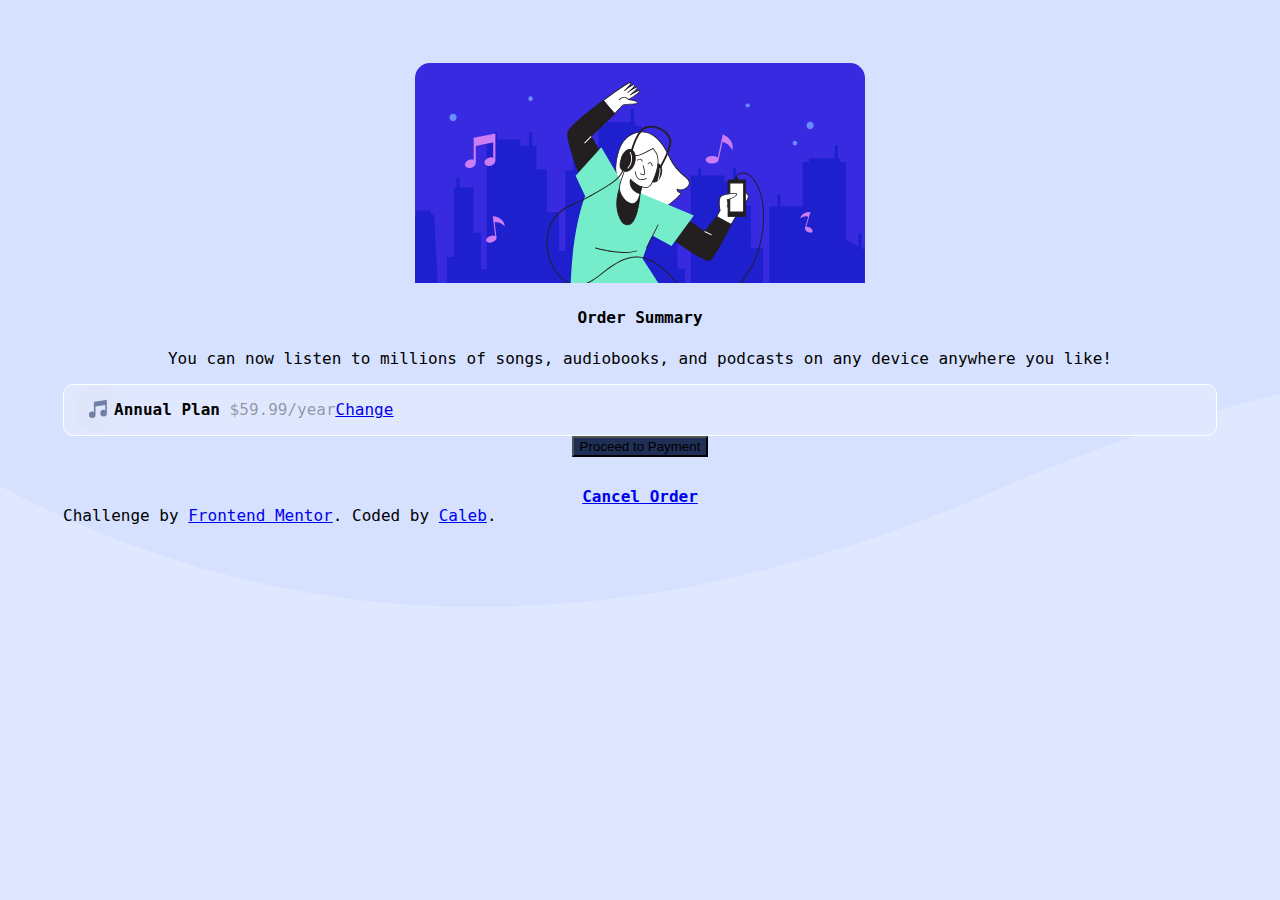
<file: order-summary-component-main/index.html>
<!DOCTYPE html>
<html lang="en">

<head>
  <meta charset="UTF-8">
  <meta name="viewport" content="width=device-width, initial-scale=1.0">
  <!-- displays site properly based on user's device -->
  <link rel="stylesheet" href="https://fonts.google.com/specimen/Red+Hat+Displays">
  <link rel="icon" type="image/png" sizes="32x32" href="./images/favicon-32x32.png">
  <link rel="stylesheet" href="https://cdn.jsdelivr.net/npm/bootstrap@4.5.3/dist/css/bootstrap.min.css"
    integrity="sha384-TX8t27EcRE3e/ihU7zmQxVncDAy5uIKz4rEkgIXeMed4M0jlfIDPvg6uqKI2xXr2" crossorigin="anonymous">
  <link rel="stylesheet" href="app.css">
  <title>Frontend Mentor | Order summary card</title>


</head>

<body>

  <section class="container final">
    <div class="row no-gutters justify-content-center">
      <div class="col-12 col-sm-10 col-md-7 col-lg-5 col-xl-4 card">
        <img class="music" src="images/illustration-hero.svg">

        <div class="container">
          <div class="row justify-content-center">
            <div class="col-11">
              <h4 class="my-4 heading ">Order Summary</h4>

              <p class="words">
                You can now listen to millions of songs, audiobooks, and podcasts on any
                device anywhere you like!
              </p>
              <div class="my-3 plans">
                <span class="iconmusic"><img src="images/icon-music.svg"></span>
                <span class="text-wrap"> <b>Annual Plan</b> <span class="doll">$59.99/year</span></span>
                <span class="ml-5 mr-3 change"><a href="#">Change</a></span>
              </div>
              <div class="butt">
                <button type="submit" class=" btn btn-primary btn-block paymentbutton">Proceed to
                  Payment</button>
              </div>
              <div class="mb-5">
                <a class="orderlink text-decoration-none" href="#"><b>Cancel Order</b></a>
              </div>
            </div>
          </div>
        </div>
      </div>
    </div>
    </div>



    <div class="attribution">
    Challenge by <a href="https://www.frontendmentor.io?ref=challenge" target="_blank">Frontend Mentor</a>. 
    Coded by <a href="#">Caleb</a>.
  </div>



  </section>
  <script src="https://code.jquery.com/jquery-3.5.1.slim.min.js"
    integrity="sha384-DfXdz2htPH0lsSSs5nCTpuj/zy4C+OGpamoFVy38MVBnE+IbbVYUew+OrCXaRkfj"
    crossorigin="anonymous"></script>
  <script src="https://cdn.jsdelivr.net/npm/popper.js@1.16.1/dist/umd/popper.min.js"
    integrity="sha384-9/reFTGAW83EW2RDu2S0VKaIzap3H66lZH81PoYlFhbGU+6BZp6G7niu735Sk7lN"
    crossorigin="anonymous"></script>
  <script src="https://cdn.jsdelivr.net/npm/bootstrap@4.5.3/dist/js/bootstrap.min.js"
    integrity="sha384-w1Q4orYjBQndcko6MimVbzY0tgp4pWB4lZ7lr30WKz0vr/aWKhXdBNmNb5D92v7s"
    crossorigin="anonymous"></script>
</body>

</html>
</file>
<file: order-summary-component-main/app.css>
html{
    font-size: 100%;
}
body{
background-color: hsl(225, 100%, 94%);
 background-image: url(images/pattern-background-desktop.svg);
 background-repeat: no-repeat;
 background-size: 2000px;
 margin: 7vh;
 font-family:"Red Hat Display", monospace, sans-serif;
}
.music{
    border-top-left-radius: 15px;
    border-top-right-radius: 15px;
}

.card{
    text-align: center;
    border-radius: 15px;
}
.words{
    font-size: 1rem;
    font-weight: 100;
}
.heading{
   font-weight: 700;
}
.plans{
    display: flex;
    border: 1px solid white;
    align-items: center;
    background-color: hsl(225, 100%, 94%);
    max-height: 80px;
    border-radius: 10px;
}
.paymentbutton{
    background-color: hsl(223, 47%, 23%);
    margin-bottom: 30px;
}
.paymentbutton:hover{
    background-color: hsl(223, 46%, 29%);
    box-shadow: 0px 7px 10px 2px rgba(134, 128, 128, 0.527);
}
.iconmusic{
    height: 40px;
    width: 40px;
    margin-left: 10px;
    margin-bottom: 10px;
    /* background-color: black; */
}
.doll{
    font-weight: 100;
    color: rgba(0, 0, 0, 0.37);
}
.change{
    text-decoration: underline;
}
.change a:visited{
    color: purple;

}
.orderlink:hover{
    color: hsl(223, 47%, 23%);

}
</file>
